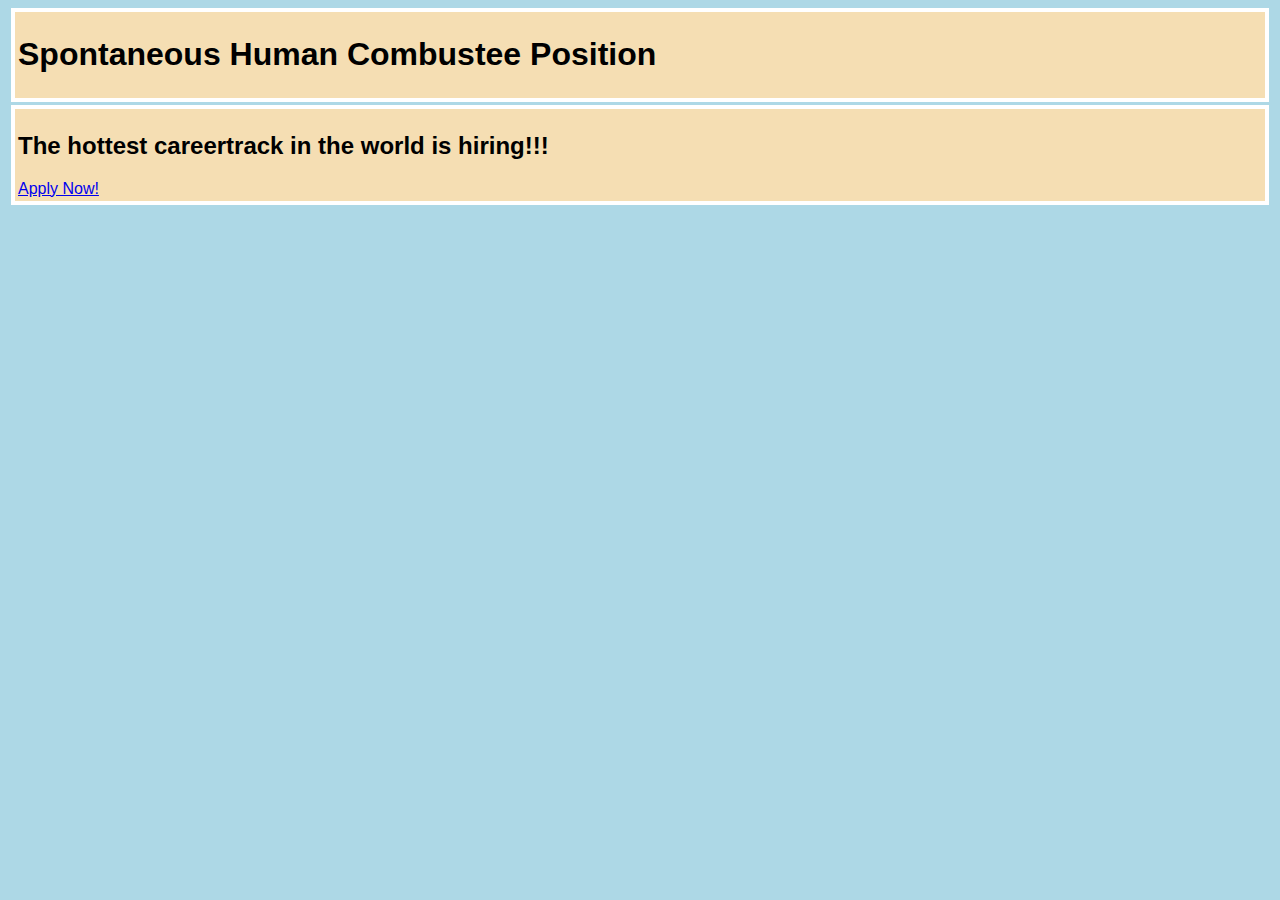
<file: index.html>
<!DOCTYPE html>
<html lang="en">
<head>
    <meta charset="UTF-8">
    <meta name="viewport" content="width=device-width, initial-scale=1.0">
    <meta http-equiv="X-UA-Compatible" content="ie=edge">
    <title>Document</title>
    <link rel="stylesheet" href="index.css">
</head>
<body>
    <header>
        <h1>Spontaneous Human Combustee Position</h1>
    </header>
    <main>
        <h2>The hottest careertrack in the world is hiring!!!</h2>
        <p></p>
            <a href="apply.html">Apply Now!</a>
    </main>
    
</body>
</html>
</file>
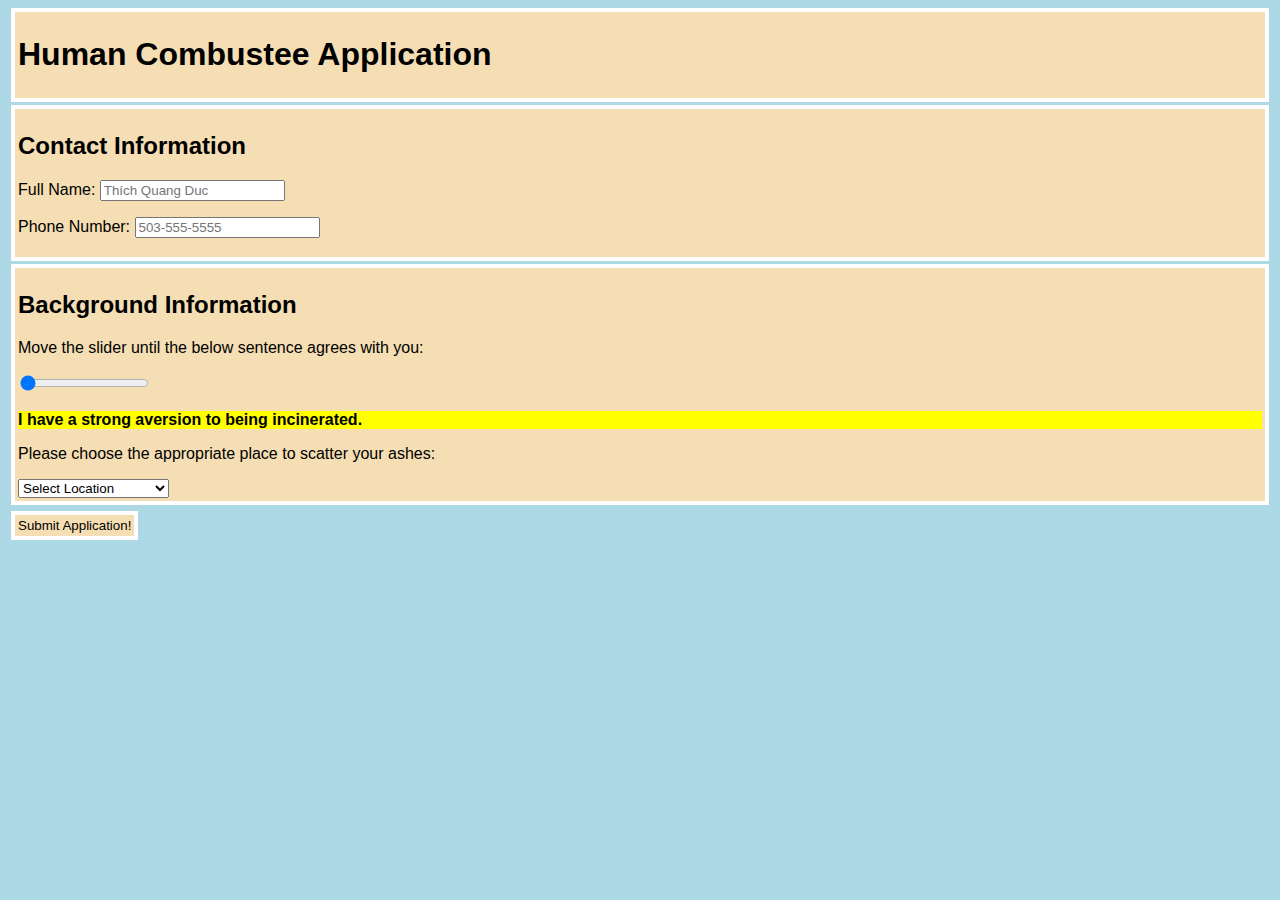
<file: apply.html>
<!DOCTYPE html>
<html lang="en">
<head>
    <meta charset="UTF-8">
    <meta name="viewport" content="width=device-width, initial-scale=1.0">
    <meta http-equiv="X-UA-Compatible" content="ie=edge">
    <title>Human Combustee Application</title>
    <link rel="stylesheet" href="apply.css">
</head>
<body>
    <header><h1>Human Combustee Application</h1></header>
    <main>
        <form id="main-form">
            <section id="contact-info">
                    <h2>Contact Information</h2>
                    <p>
                        <label for="name">Full Name:</label>
                        <input 
                            type="text"
                            placeholder="Thích Quang Duc"
                            name="name"
                            id="name"
                            min="1"
                            autocomplete="off"
                        >
                    </p>
                    <p>
                        <label for="phone">Phone Number:</label>
                        <input
                            type="text"
                            name="phone"
                            id="phone"
                            min="14"
                            max="14"
                            placeholder="503-555-5555"
                            autocomplete="off"
                        >
                    </p>
            </section>
            <section id="background-info">
                <h2>Background Information</h2>
                <p>Move the slider until the below sentence agrees with you:
                </p>
                <p>
                    <input
                        type="range"
                        min="1"
                        max="5"
                        value="1"
                        id="comfort"
                    >
                </p>
                <p id="comfort-field">
                    I have a strong aversion to being incinerated.
                </p>
                <p>Please choose the appropriate place to scatter your ashes:</p>
                <select id="burial" name="burial" required>
                    <option value="" hidden disabled selected>Select Location</option>
                    <option class="burial-item" id="mountain-top" value="mountain-top">Pristine Mountain Top</option>
                    <option class="burial-item" id="alleyway" value="alleyway">Depraved Alleyway</option>
                    <option class="burial-item" id="ocean" value="ocean">Sparkling Ocean</option>
                    <option class="burial-item" id="backyard" value="backyard">Your Backyard</option>
                    <option class="burial-item" id="porch" value="porch">Your Ex's Porch</option>
                </select>
            </section>
            <button id="submit">Submit Application!</button>
        </form>
    </main>


    <script type="module" src="./src/apply.js"></script>
</body>
</html>
</file>
<file: index.css>
header {
    border: 4px solid white;
    padding: 3px;
    margin: 3px;
    background-color: wheat;
}
html {
    background-color: lightblue;
}
h1 {
    font-family: 'Franklin Gothic Medium', 'Arial', Arial, sans-serif;
}
h2 {
    font-family: 'Franklin Gothic Medium', 'Arial Narrow', Arial, sans-serif;
}
a {
    font-family: 'Franklin Gothic Medium', 'Arial Narrow', Arial, sans-serif;
}
main {
    font-family: 'Franklin Gothic Medium', 'Arial Narrow', Arial, sans-serif;
    border: 4px solid white;
    padding: 3px;
    margin: 3px;
    background-color: wheat
}
</file>
<file: apply.css>
header {
    border: 4px solid white;
    padding: 3px;
    margin: 3px;
    background-color: wheat
}
#contact-info, #background-info, button {
    border: 4px solid white;
    padding: 3px;
    margin: 3px; 
    background-color: wheat;
}
#comfort-field {
    font-weight: bold;
    background-color: yellow;
}
html {
    background-color: lightblue;
}
h1 {
    font-family: 'Franklin Gothic Medium', 'Arial', Arial, sans-serif
}
h2 {
    font-family: 'Franklin Gothic Medium', 'Arial Narrow', Arial, sans-serif
}
section {
    font-family: 'Franklin Gothic Medium', 'Arial Narrow', Arial, sans-serif
}
</file>
